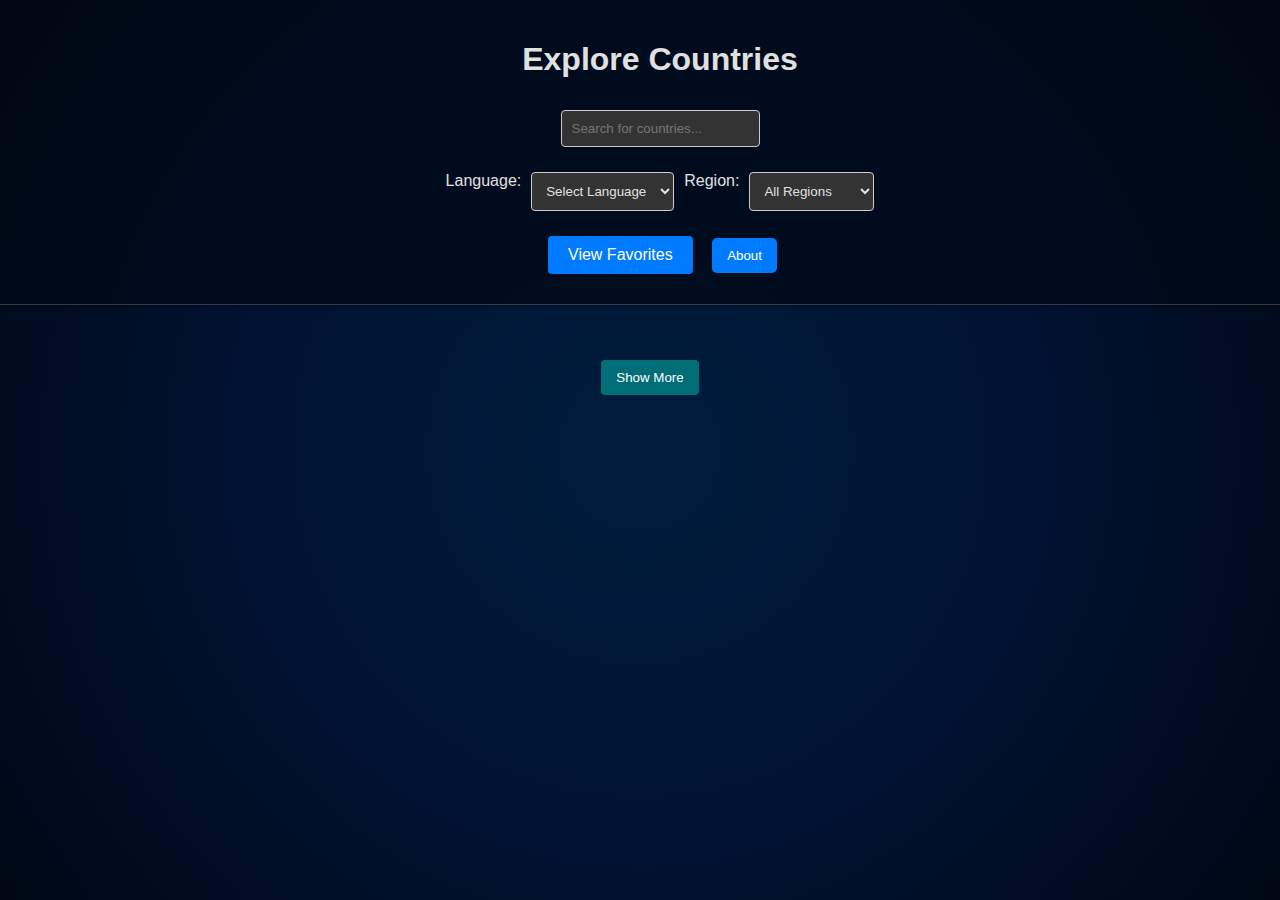
<file: index.html>
<!DOCTYPE html>
<html lang="en">
<head>
    <meta charset="UTF-8">
    <meta name="viewport" content="width=device-width, initial-scale=1.0">
    <title>Country Explorer</title>
    <link rel="stylesheet" href="style.css"> <!-- Link to your CSS file -->
</head>
<body>
    <header>
        <h1>Explore Countries</h1>
        <input type="text" id="search" placeholder="Search for countries...">
        <div id="suggestions"></div>
        <div class="filters">
            <label for="languageFilter">Language:</label>
            <select id="languageFilter">
                <option value="">Select Language</option>
                <option value="All">All Languages</option>
                <option value="English">English</option>
                <option value="Spanish">Spanish</option>
                <option value="French">French</option>
                <!-- Add more languages as needed -->
            </select>

            <label for="regionFilter">Region:</label>
            <select id="regionFilter">
                <option value="All">All Regions</option>
                <option value="">Select Region</option>
                <option value="Africa">Africa</option>
                <option value="Asia">Asia</option>
                <option value="Europe">Europe</option>
                <!-- Add more regions as needed -->
            </select>
        </div>
        
        <button id="viewFavorites" style="cursor: pointer;">View Favorites</button>
        <button id="aboutBtn" style="cursor: pointer;">About</button> <!-- About button -->
    </header>
    
    <main>
        <div id="countryList"></div> <!-- Country cards will be displayed here -->
        <button id="showMore">Show More</button>
        
        <!-- Add the About Section -->
        <section id="about" style="display: none;"> <!-- Initially hidden -->
            <h2>About This Application</h2>
            <p>This application provides detailed information about countries around the world. Users can:</p>
            <ul>
                <li><strong>Search for Countries:</strong> Type in the search bar to find countries by name. Suggestions will appear as you type.</li>
                <li><strong>View Country Details:</strong> Click on a country card to view detailed information, including flags, languages, and more.</li>
                <li><strong>Manage Favorites:</strong> Click the heart button to add a country to your favorites. You can view and remove favorite countries in the Favorites section.</li>
                <li><strong>Filter Countries:</strong> Use the language and region filters to narrow down the list of countries. Selecting "All" will display all available countries.</li>
                <li><strong>Show More Countries:</strong> Click the "Show More" button to load additional countries beyond the initial set.</li>
            </ul>
            <button id="backFromAbout" style="cursor: pointer;">Back</button> <!-- Back button -->
        </section>
    </main>
    
    <aside id="favorites" style="display: none;"> <!-- Favorites section -->
        <h2>Your Favorites</h2>
        <button id="backBtn" style="cursor: pointer;">Back</button>
        <div id="noFavoritesMessage" style="display: none;">
            <p>No favorite countries yet!</p>
        </div>
        <ul id="favoriteList"></ul> 
    </aside>
    
    <script src="script.js" defer></script>
</body>
</html>
</file>
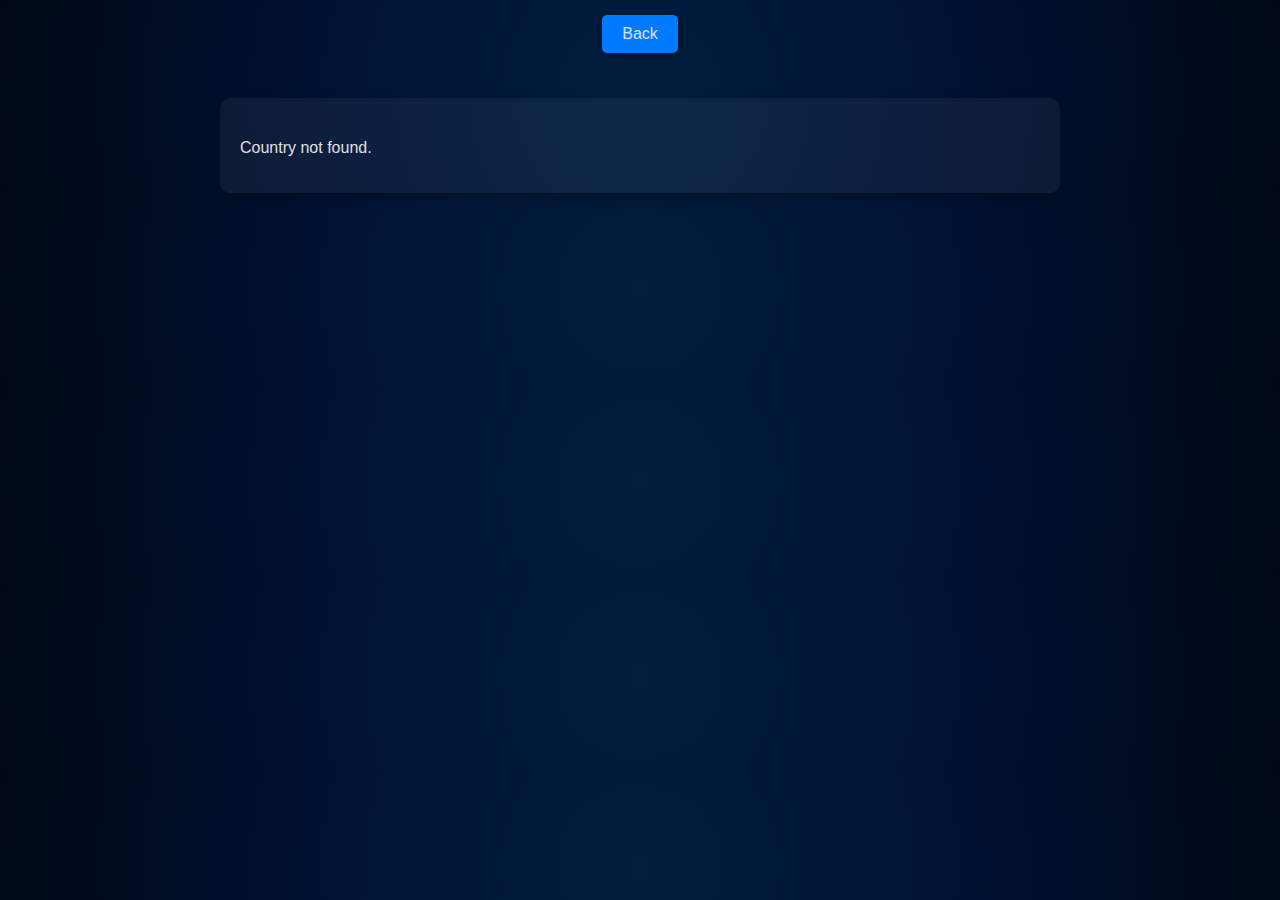
<file: details.html>
<!DOCTYPE html>
<html lang="en">

<head>
    <meta charset="UTF-8">
    <meta name="viewport" content="width=device-width, initial-scale=1.0">
    <title>Country Details</title>
    <style>
          body {
            font-family: Arial, sans-serif;
            background: radial-gradient(circle, #001d3d, #001233, #000814);
            color: #e0e0e0;
            margin: 0;
            display: flex;
            flex-direction: column;
            align-items: center;
        }

        /* Container Styling */
        .container {
            width: 80%;
            max-width: 800px;
            background: rgba(255, 255, 255, 0.05);
            padding: 20px;
            border-radius: 10px;
            box-shadow: 0px 4px 12px rgba(0, 0, 0, 0.3);
            margin-top: 30px;
        }

        /* Title Styling */
        h1 {
            font-size: 2rem;
            margin-bottom: 20px;
            text-align: center;
        }

        /* Back Button Styling */
        button {
            background-color: #007BFF;
            color: #e0e0e0;
            padding: 10px 20px;
            border: none;
            border-radius: 5px;
            cursor: pointer;
            font-size: 1rem;
            box-shadow: 0px 3px 6px rgba(0, 0, 0, 0.2);
            transition: background-color 0.3s;
            margin: 15px 0;
        }

        button:hover {
            background-color: #0056b3;
        }

        /* Flex container for details */
        .a {
            display: flex;
            flex-direction: row;
            flex-wrap: wrap;
            justify-content: space-around;
            align-items: center;
            gap: 20px;
            margin-top: 15px;
        }

        /* Image Styling */
        .b img {
            width: 200px;
            border-radius: 8px;
            box-shadow: 0px 4px 8px rgba(0, 0, 0, 0.2);
        }

        /* Country Info Styling */
        .c {
            max-width: 400px;
            padding: 10px;
            background: rgba(255, 255, 255, 0.07);
            border-radius: 8px;
            box-shadow: 0px 2px 5px rgba(0, 0, 0, 0.2);
        }

        .c p {
            margin: 8px 0;
        }

        /* Responsive Design */
        @media (max-width: 600px) {
            .container {
                width: 90%;
                padding: 15px;
            }

            .b img {
                width: 150px;
            }

            .c {
                max-width: 100%;
                padding: 10px;
            }
        }
    </style>
</head>

<body>
    <button onclick="goBack()">Back</button>
    <div class="container">
        <div>
            <h1 id="countryName"></h1>
        </div>
        <div class="details">
            <main id="countryDetails">
                <!-- Country details will be dynamically inserted here -->
            </main>
        </div>
    </div>

    <script>
        // Function to get country details based on the query parameter
        async function fetchCountryDetails() {
            // Retrieve the country name from the URL query parameter
            const params = new URLSearchParams(window.location.search);
            const countryName = params.get('country'); // "country" is the query parameter used

            if (!countryName) {
                document.getElementById('countryDetails').innerHTML = "<p>Country not found.</p>";
                return;
            }

            // Fetch country details from the REST Countries API
            try {
                const response = await fetch(`https://restcountries.com/v3.1/name/${countryName}`);
                const [country] = await response.json();

                // Display country details
                const detailsContainer = document.getElementById('countryDetails');
                document.getElementById('countryName').textContent = country.name.common;
                detailsContainer.innerHTML = `
                <div class='a'>
                    <div class='b'>
                    <img src="${country.flags.svg}" alt="${country.name.common} flag" style="width:200px;">
                    </div>
                    <div class='c'>
                    <p><strong>Official Name:</strong> ${country.name.official}</p> 
                    <p><strong>Top Level Domain:</strong> ${country.tld.join(', ')}</p> 
                    <p><strong>Capital:</strong> ${country.capital ? country.capital[0] : 'N/A'}</p> 
                    <p><strong>Region:</strong> ${country.region}</p> 
                    <p><strong>Population:</strong> ${country.population.toLocaleString()}</p> 
                    <p><strong>Area:</strong> ${country.area.toLocaleString()} km²</p>
                    <p><strong>Languages:</strong> ${Object.values(country.languages).join(', ')}</p> 
                    <p><strong>Currencies:</strong> ${Object.values(country.currencies).map(currency => currency.name).join(', ')}</p>
                    </div>
                    </div>
                `;
            } catch (error) {
                document.getElementById('countryDetails').innerHTML = "<p>Error loading country details. Please try again.</p>";
                console.error("Error fetching country data:", error);
            }
        }

        // Function to go back to the previous page
        function goBack() {
            window.history.back();
        }

        // Fetch country details when the page loads
        window.onload = fetchCountryDetails;
    </script>
</body>

</html>
</file>
<file: style.css>
body, html {
    background: radial-gradient(circle, #001d3d, #001233, #000814);
    color: #e0e0e0;
    background-size: cover;
    margin: 0;
    font-family: Arial, sans-serif;
    width: 100%;
    height: 100%;
    overflow-x: hidden; /* Prevent horizontal scrolling */
}

.container {
    display: flex; /* Use flex to align items */
    flex-direction: row;
    justify-self: center;
    max-width: 1200px;
    margin: 20px auto;
    padding: 20px;
    background-color: rgba(255, 255, 255, 0.05); /* Light transparent background */
    border-radius: 8px;
    box-shadow: 0px 4px 8px rgba(0, 0, 0, 0.3);
}

/* Header Styles */
header {
    width: 100%;
    text-align: center;
    padding: 20px; /* Added padding for better spacing */
    color: #e0e0e0; /* Header text color */
    background: rgba(0, 8, 20, 0.7); /* Semi-transparent background */
    border-bottom: 1px solid rgba(255, 255, 255, 0.2);
    box-shadow: 0px 2px 5px rgba(0, 0, 0, 0.3);
}

/* Search Bar */
#search {
    padding: 10px;
    max-width: 400px; /* Limit max width for larger screens */
    margin: 10px auto; /* Center the search bar */
    border: 1px solid #ccc;
    border-radius: 4px; /* Rounded corners */
    background-color: #333; /* Dark background for better contrast */
    color: #e0e0e0; /* Updated text color */
}

/* Filter Styles */
.filters {
    margin: 15px 0; /* Space around filters */
    display: flex; /* Flex layout for filters */
    justify-content: center; /* Center filters */
    gap: 10px; /* Space between filters */
}

.filters label {
    color: #e0e0e0; /* Label color */
}

.filters select {
    padding: 10px;
    border: 1px solid #ccc;
    border-radius: 4px; /* Rounded corners */
    background-color: #333; /* Dark background for dropdown */
    color: #e0e0e0; /* Text color for visibility */
}

/* Suggestions Dropdown */
.suggestions {
    position: absolute;
    width: 80%;
    background: rgba(0, 0, 0, 0.8);
    border: 1px solid rgba(255, 255, 255, 0.2);
    border-radius: 4px;
    color: #e0e0e0;
    max-height: 200px;
    overflow-y: auto;
    box-shadow: 0px 4px 10px rgba(0, 0, 0, 0.5);
}

/* Main Content Styles */
main {
    display: flex; /* Use flex to display items */
    flex-direction: row; /* Column layout */
    flex-wrap: wrap;
    width: 100%;
    margin-bottom: 20px;
    justify-content: center;
    padding: 10px; /* Added padding */
}

/* Country List */
#countryList {
    display: flex; /* Flex for country cards */
    flex-direction: row; /* Arrange cards in a row */
    flex-wrap: wrap; /* Wrap items in the main section */
    justify-content: space-around; /* Center align cards */
    gap: 10px; /* Space between country cards */
    padding: 10px 0; /* Padding for spacing */
    margin-bottom: 20px; /* Space below country cards */
    width: 100%; /* Ensure countryList takes full width */
}

.country-card {
    border: 1px solid #555;
    padding: 10px;
    width: 150px; /* Fixed width for cards */
    max-width: calc(33% - 20px); /* Allow cards to take up to a third of the row with spacing */
    text-align: center;
    cursor: pointer;
    transition: transform 0.3s, box-shadow 0.3s;
    border-radius: 5px;
    background-color: #1c1c1c ; /* Darker card background */
    color: #e0e0e0; /* Card text color */
    box-shadow: 0 2px 5px rgba(0, 0, 0, 0.3);
}

.country-card:hover {
    transform: translateY(-5px); /* Lift card on hover */
    box-shadow: 0 4px 10px rgba(0, 0, 0, 0.4); /* Enhance shadow */
}

/* Show More Button */
#showMore {
    padding: 10px 15px;
    background-color:  #006d77;  /* Button background color */
    color: white; /* Button text color */
    border: none;
    border-radius: 4px;
    cursor: pointer;
    transition: background-color 0.3s;
}

#showMore:hover {
    background-color: #45a049; /* Darker shade on hover */
}

/* Favorites Section */
aside {
    flex: 1; /* Flex-grow for the favorites section */
    padding: 10px;
    border-left: 2px solid #555;
    background-color: rgba(255, 255, 255, 0.1) !important;
}

#favoriteList {
    list-style-type: none; /* Remove bullet points */
    padding: 0; /* Remove default padding */
    margin: 0; /* Remove default margin */
}

#noFavoritesMessage {
    display: none; /* Hide by default */
    text-align: center; /* Center the message */
    color: #777;
}

#favorites {
    background: white;
    padding: 20px;
    border-radius: 8px;
    margin: 20px;
    box-shadow: 0 0 10px rgba(0, 0, 0, 0.5);
}

#favorites h2 {
    text-align: center;
    color: #e0e0e0;
}

#favoriteList {
    list-style: none;
    padding: 0;
}

#favoriteList li {
    display: flex;
    justify-content: space-between;
    align-items: center;
    background: #444;
    border: 1px solid #ddd;
    border-radius: 5px;
    margin: 5px 0;
    padding: 10px;
    color: #e0e0e0;
}

.favorite-btn {
    background-color: transparent ;
}

#favoriteList button {
    background: #dc3545;
    color: #e0e0e0;
    border: none;
    padding: 5px 10px;
    border-radius: 5px;
    cursor: pointer;
}

/* No Favorites Message Styles */
#noFavoritesMessage {
    text-align: center;
    color: #e0e0e0;
}

/* Back Button Styles */
/* Buttons styling for view and back */
button#viewFavorites {
    background-color: #007bff; /* Blue background color */
    color: white; /* White text color */
    border: none; /* Remove border */
    padding: 10px 20px; /* Padding for the button */
    border-radius: 4px; /* Rounded corners */
    cursor: pointer; /* Change cursor to pointer */
    font-size: 1em; /* Font size */
    transition: background-color 0.2s, transform 0.2s; /* Smooth transition effects */
    margin: 10px; /* Margin for spacing */
    box-shadow: 0 4px 6px rgba(0, 0, 0, 0.1); /* Light shadow for depth */
}

/* Hover effect for the "View Favorites" button */
button#viewFavorites:hover {
    background-color: #0056b3; /* Darker blue on hover */
    transform: translateY(-2px); /* Slight lift effect */
}

/* Back button styling */
button#backBtn {
    background-color: #28a745; /* Green background color */
    color: white; /* White text color */
    border: none; /* Remove border */
    padding: 10px 20px; /* Padding for the button */
    border-radius: 4px; /* Rounded corners */
    cursor: pointer; /* Change cursor to pointer */
    font-size: 1em; /* Font size */
    transition: background-color 0.2s, transform 0.2s; /* Smooth transition effects */
    margin: 10px; /* Margin for spacing */
    box-shadow: 0 4px 6px rgba(0, 0, 0, 0.1); /* Light shadow for depth */
}

/* Hover effect for the back button */
button#backBtn:hover {
    background-color: #218838; /* Darker green on hover */
    transform: translateY(-2px); /* Slight lift effect */
}

button {
    margin: 5px; /* Add some margin between buttons */
    padding: 10px 15px; /* Add padding for a better button size */
    background-color: #007bff; /* Primary color */
    color: white; /* Text color */
    border: none; /* Remove border */
    border-radius: 5px; /* Rounded corners */
    cursor: pointer; /* Pointer cursor on hover */
    transition: background-color 0.3s; /* Smooth transition for background color */
}

button:hover {
    background-color: #0056b3; /* Darker shade on hover */
}



@media (max-width: 500px){
    .filters{
        display:flex;
        flex-direction: column;
        margin-right: 40px;
    }
}
</file>
